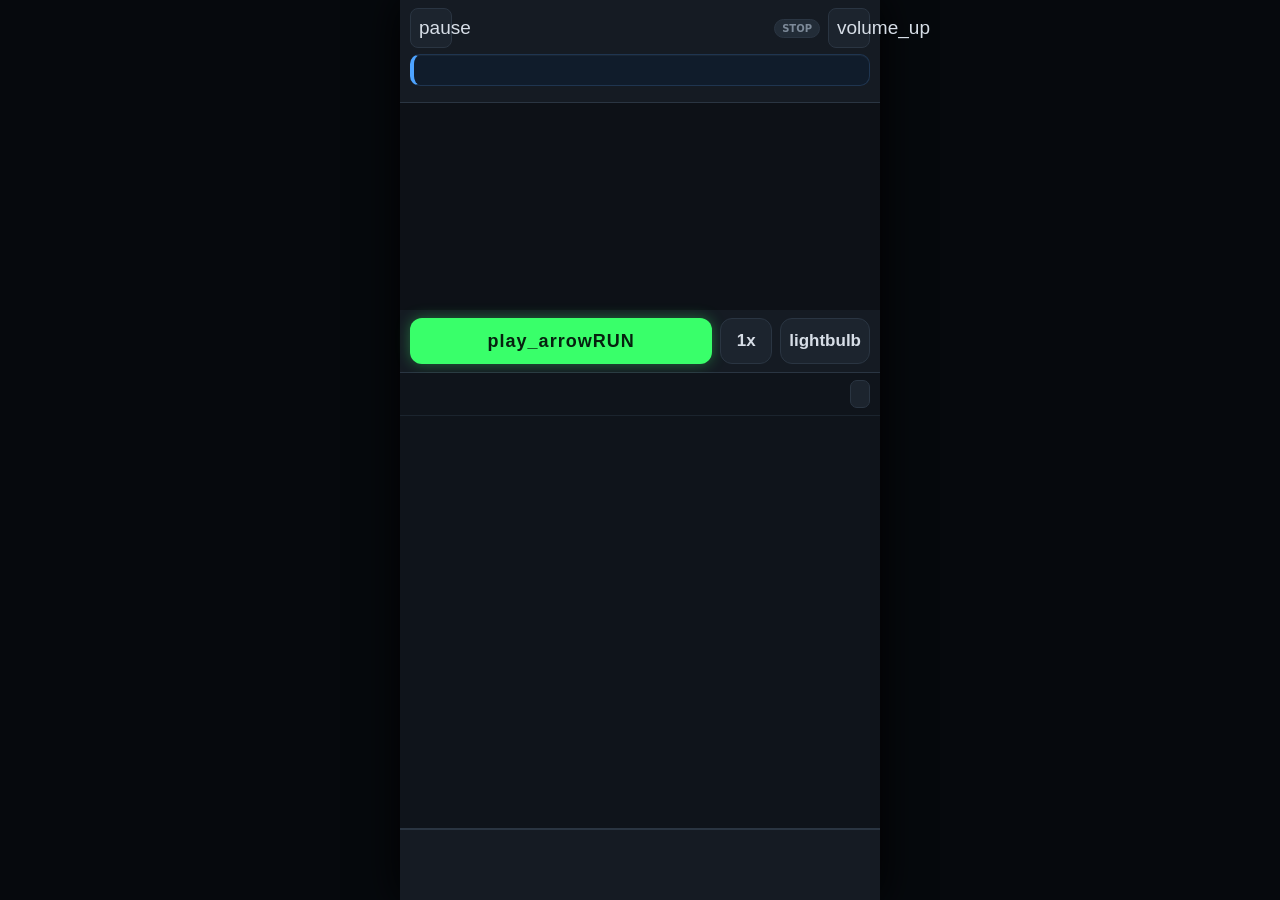
<file: src/head.html>
<!DOCTYPE html>
<html lang="tr" data-theme="dark"><head><meta charset="utf-8">
<meta http-equiv="Content-Security-Policy" content="default-src 'self'; script-src 'self' 'unsafe-inline'; style-src 'self' 'unsafe-inline' https://fonts.googleapis.com; font-src https://fonts.gstatic.com; connect-src 'self' https://uqjhhyuwgrqkhvdkqezm.supabase.co; img-src 'self' data: blob:; manifest-src 'self'; worker-src 'self'; object-src 'none'; base-uri 'none'; form-action 'none'">
<meta name="referrer" content="no-referrer">
<meta name="theme-color" content="#0d1117">
<link rel="preconnect" href="https://fonts.googleapis.com"><link rel="preconnect" href="https://fonts.gstatic.com" crossorigin>
<link rel="stylesheet" href="https://fonts.googleapis.com/css2?family=Roboto+Flex:opsz,wdth,wght@8..144,25..151,100..1000&display=swap">
<link rel="stylesheet" href="https://fonts.googleapis.com/css2?family=Material+Symbols+Rounded:opsz,wght,FILL,GRAD@20..48,100..700,0..1,-50..200&icon_names=account_circle,add,add_circle,arrow_back,arrow_downward,arrow_forward,arrow_upward,bolt,brightness_auto,build,call_split,celebration,check,check_circle,close,cloud,dark_mode,delete,delete_history,delete_sweep,edit,electrical_services,emoji_events,expand_more,factory,help,home,insights,install_mobile,inventory_2,ios_share,key,leaderboard,light_mode,lightbulb,local_fire_department,lock,lock_open,login,logout,map,memory,menu,more_vert,new_releases,oil_barrel,pause,play_arrow,precision_manufacturing,radio_button_unchecked,refresh,remove,restart_alt,resume,rocket_launch,school,science,sensors,settings,sports_esports,stairs,stop,sync,system_update,touch_app,vibration,visibility,volume_off,volume_up,waving_hand,workspace_premium&display=block">
<link rel="manifest" href="manifest.webmanifest">
<link rel="icon" type="image/png" sizes="32x32" href="icons/favicon-32.png">
<link rel="apple-touch-icon" href="icons/apple-touch-icon.png">
<meta name="apple-mobile-web-app-capable" content="yes">
<meta name="mobile-web-app-capable" content="yes">
<meta name="apple-mobile-web-app-title" content="Ladder Master">
<meta name="apple-mobile-web-app-status-bar-style" content="black-translucent">
<meta name="viewport" content="width=device-width,initial-scale=1,maximum-scale=1,user-scalable=no,viewport-fit=cover">
<title>Ladder Master — PLC Logic Puzzle</title>
<style>
:root{--bg:#0d1117;--p1:#151b23;--p2:#1c242e;--ln:#2a3542;--tx:#d7dee7;--dim:#7d8a99;--neon:#39ff6a;--amb:#ffb020;--red:#ff4d4d;--blu:#4da3ff;--pur:#c77dff;
--okbg:#0f2a18;--okln:#1f7a37;--tx2:#cfe0f2;--tx3:#aab6c3;--redt:#ff9a9a;--danbg:#3b1414;--danln:#7a2323;--danhot:#5a1717;--wire:#3a4757;--ph:#2b3744;--bar:#222c37;--chip:#1d2733;
--sheet:#161d27;--selbg:#14263a;--ttl:#eafff0;--sym:#9fb0c2;--bv:#9fe8b3;--bxln:#6d8097;--rail:#46576b;--toast:#243242;--act:#26323f;--btn:#212c38;--ln2:#1b242e;--big:#161e28;
--bx:#141c25;--card:#141b24;--mglow:#132a1c;--gridl:#131b24;--qq:#12461f;--ed:#0f141b;--in:#0e141b;--bxon:#0d2615;--icb:#0b1016;--app:#06090d;--ov:rgba(3,6,10,.82);--glow:1;--tbg:#101c2b;--tln:#1f3550;color-scheme:dark}
html[data-theme=light]{--bg:#eef2f6;--p1:#ffffff;--p2:#f2f5f8;--ln:#cdd6e0;--tx:#18212c;--dim:#5e6b7a;--neon:#11a843;--amb:#c77a00;--red:#d92b2b;--blu:#1c6fd1;--pur:#8a3fd1;
--okbg:#dcf6e4;--okln:#7fd39b;--tx2:#1f2b38;--tx3:#3c4856;--redt:#c42020;--danbg:#fde4e4;--danln:#efa3a3;--danhot:#f8c9c9;--wire:#a9b6c4;--ph:#c3cdd8;--bar:#dde3ea;--chip:#f2f5f8;
--sheet:#ffffff;--selbg:#dceafd;--ttl:#0b3d1c;--sym:#4c5b6b;--bv:#0e7a33;--bxln:#7f8fa1;--rail:#7d8c9c;--toast:#2a3644;--act:#e3e9f0;--btn:#eef2f6;--ln2:#dfe5ec;--big:#ffffff;
--bx:#f6f8fa;--card:#ffffff;--mglow:#d6f3df;--gridl:#e4e9ef;--qq:#c6f0d3;--ed:#f7f9fb;--in:#ffffff;--bxon:#dcf6e4;--icb:#f2f5f8;--app:#cfd8e2;--ov:rgba(20,30,40,.45);--glow:0;--tbg:#e8f1fd;--tln:#bcd4f3;color-scheme:light}
html[data-theme=light] #toast{color:#fff}
html[data-theme=light] .mm-title{text-shadow:0 2px 0 rgba(17,168,67,.25)}
html[data-theme=light] .mm-title span{text-shadow:none}
html[data-theme=light] #run,html[data-theme=light] .bigbtn.play{box-shadow:0 4px 14px rgba(17,168,67,.35)}
html[data-theme=light] .bigbtn.play{background:linear-gradient(90deg,#14b84a,#2fd864)}
html[data-theme=light] #run:not(.on){background:#2fd864}
html[data-theme=light] .btn.pri{background:#2fd864;border-color:#2fd864}
html[data-theme=light] .cell.lp .wl,html[data-theme=light] .cell.rp .wr,html[data-theme=light] .cell.ps .sym{filter:none}
.seg{display:flex;gap:6px;margin-bottom:6px}
.seg button{flex:1;height:42px;border-radius:10px;border:1.5px solid var(--ln);background:var(--chip);color:var(--tx);font-size:13.5px;font-weight:700}
.seg button.on{border-color:var(--neon);background:var(--okbg);color:var(--neon)}

*{box-sizing:border-box;-webkit-tap-highlight-color:transparent;user-select:none;-webkit-user-select:none;touch-action:manipulation}
html,body{margin:0;height:100%;background:var(--app);color:var(--tx);font-family:system-ui,-apple-system,"Segoe UI",Roboto,sans-serif;overflow:hidden}
#app{position:relative;height:100dvh;max-width:480px;margin:0 auto;display:flex;flex-direction:column;background:var(--bg);box-shadow:0 0 40px #000}

#cv{width:100%;height:100%;display:block}
#err{position:absolute;left:8px;right:8px;top:50%;transform:translateY(-50%);background:rgba(120,15,15,.95);border:2px solid var(--red);border-radius:10px;padding:10px 12px;display:none;z-index:5;box-shadow:0 0 18px rgba(255,77,77,.5)}
#err b{display:block;font-size:13.5px;line-height:1.35;margin-bottom:8px}
#err .row{display:flex;gap:8px}




.ib{background:var(--p2);border:1px solid var(--ln);color:var(--tx);border-radius:8px;min-width:36px;height:34px;font-size:16px;padding:0 8px}
.ib:active{background:var(--act)}




#top{display:flex;align-items:center;gap:8px;padding:8px 10px 6px;background:var(--p1)}
#top .ib{width:42px;height:40px;font-size:19px}
#title{flex:1;min-width:0;font-weight:800;font-size:16px;line-height:1.15;white-space:nowrap;overflow:hidden;text-overflow:ellipsis}
#title small{display:block;font-size:11px;font-weight:700;letter-spacing:.6px;margin-bottom:1px}
#taskBox{background:var(--p1);padding:0 10px 9px;border-bottom:1px solid var(--ln)}
#task{position:relative;font-size:13px;line-height:1.45;color:var(--tx);max-height:7.6em;overflow-y:auto;user-select:text;-webkit-user-select:text;background:var(--tbg);border:1px solid var(--tln);border-left:4px solid var(--blu);border-radius:10px;padding:22px 11px 8px 11px;box-shadow:inset 0 1px 0 rgba(255,255,255,.04)}
#task::before{content:attr(data-lbl);position:absolute;left:11px;top:6px;font:800 10px system-ui;letter-spacing:1.4px;color:var(--blu)}
#task b{color:var(--blu)}
#goals{display:flex;flex-wrap:wrap;gap:5px;margin-top:7px}
.gl{transition:background .25s,color .25s,border-color .25s}
.gl.ok{animation:glok .5s}
@keyframes glok{40%{transform:scale(1.12)}}
.gl{font-size:11.5px;font-weight:700;padding:3px 9px;border-radius:99px;border:1px solid var(--ln);background:var(--chip);color:var(--tx3)}
.gl.ok{border-color:var(--okln);background:var(--okbg);color:var(--neon)}
#sceneWrap{flex:0 0 auto;height:clamp(150px,23vh,220px);position:relative}
#io{display:flex;gap:8px;padding:8px 10px;background:#0c1117;border-top:1px solid #1d2733;border-bottom:1px solid var(--ln);overflow-x:auto}
#io:empty{display:none}
.iob{flex:1 0 auto;min-width:92px;height:52px;border-radius:12px;border:2px solid var(--c);background:#121920;color:#e6edf5;display:flex;align-items:center;justify-content:center;gap:9px;padding:0 12px;touch-action:manipulation}
.iob .lt{width:22px;height:22px;border-radius:50%;border:2.5px solid var(--c);background:transparent;flex:0 0 22px;transition:background .08s}
.iob.sw .lt{width:34px;height:20px;border-radius:10px;position:relative;flex:0 0 34px}
.iob.sw .lt::after{content:"";position:absolute;top:2px;left:2px;width:12px;height:12px;border-radius:50%;background:#59697b;transition:left .12s}
.iob.on.sw .lt::after{left:16px;background:var(--c)}
.iob.on{background:color-mix(in srgb,var(--c) 18%,#121920);box-shadow:0 0 14px color-mix(in srgb,var(--c) 45%,transparent)}
.iob.on:not(.sw) .lt{background:var(--c)}
.iob .tx{display:flex;flex-direction:column;align-items:flex-start;line-height:1.1}
.iob .tx b{font-size:14px;letter-spacing:.3px}
.iob .tx small{font:600 10.5px ui-monospace,monospace;color:#8da0b4}
.iob:active{transform:scale(.97)}
.iob.idle{opacity:.55}
#ctrl{display:flex;gap:8px;align-items:center;padding:8px 10px;background:var(--p1);border-bottom:1px solid var(--ln)}
#ctrl .ib.big{height:46px;min-width:52px;font-size:17px;font-weight:800;border-radius:12px}
#ctrl .hintb{font-size:21px}
#run{flex:1;height:46px;border-radius:12px;border:0;font-weight:900;font-size:18px;letter-spacing:1px;color:#06210f;background:var(--neon);box-shadow:0 0 14px rgba(57,255,106,.35)}
#run.on{background:var(--red);color:#fff;box-shadow:0 0 12px rgba(255,77,77,.4)}
#pill{font-size:10px;font-weight:800;padding:3px 7px;border-radius:99px;background:var(--bar);color:var(--dim);border:1px solid var(--ln)}
#pill.run{background:var(--okbg);color:var(--neon);border-color:var(--okln)}
#pill.bad{background:var(--danbg);color:var(--red);border-color:var(--danln)}
#editor{flex:1;min-height:0;display:flex;flex-direction:column;background:var(--ed)}
#ehead{display:flex;align-items:center;gap:8px;padding:7px 10px;font-size:12.5px;color:var(--dim);border-bottom:1px solid var(--ln2)}
#ehead .sp{flex:1;line-height:1.25}
#ehead .sp b{color:var(--tx)}
.sm{background:var(--p2);border:1px solid var(--ln);color:var(--tx);border-radius:7px;height:28px;padding:0 9px;font-size:12px}
#rungs{flex:1;overflow-y:auto;overflow-x:auto;padding:6px 6px 14px;-webkit-overflow-scrolling:touch}
.rung{display:flex;align-items:flex-start;margin-bottom:5px}
.gut{width:30px;flex:0 0 30px;height:44px;display:flex;flex-direction:column;align-items:center;justify-content:space-between;padding:1px 0}
.rn{font-size:10px;color:var(--dim);font-family:ui-monospace,monospace}
.rm{background:var(--chip);border:1px solid var(--ln);color:var(--dim);border-radius:6px;width:24px;height:22px;font-size:13px;line-height:1;padding:0}
.grid{position:relative;background:repeating-linear-gradient(0deg,transparent 0 43px,var(--gridl) 43px 44px)}
.rail{position:absolute;top:0;bottom:0;width:4px;background:var(--rail);border-radius:2px}
.grid.on .rail{background:var(--neon);box-shadow:0 0 8px var(--neon)}
.cell{position:absolute;height:44px;border-radius:5px}
.cell svg{display:block;overflow:visible}
.cell svg *{fill:none;stroke-linecap:round}
.cell .wl,.cell .wr{stroke:var(--wire);stroke-width:2.5}
.cell .sym{stroke:var(--sym);stroke-width:2.5}
.cell .ad{fill:var(--tx2);stroke:none;font:600 9.5px ui-monospace,Menlo,monospace;text-anchor:middle}
.cell .tg{fill:var(--dim);stroke:none;font:8.5px system-ui;text-anchor:middle}
.cell .ph{stroke:var(--ph);stroke-width:1.5;stroke-dasharray:3 3}
.cell .plus{stroke:var(--ph);stroke-width:2}
.cell .bx{fill:var(--bx);stroke:var(--bxln);stroke-width:2}
.cell .bt{fill:var(--tx2);stroke:none;font:700 10px ui-monospace,monospace;text-anchor:middle}
.cell .bv{fill:var(--bv);stroke:none;font:600 9.5px ui-monospace,monospace;text-anchor:middle}
.cell .cl{fill:var(--tx2);stroke:none;font:700 11px ui-monospace,monospace;text-anchor:middle}
.cell.lp .wl,.cell.rp .wr{stroke:var(--neon);filter:drop-shadow(0 0 3px var(--neon))}
.cell.ps .sym{stroke:var(--neon);filter:drop-shadow(0 0 3px var(--neon))}
.cell.ps .bx{stroke:var(--neon);fill:var(--bxon)}
.cell.ps .cl{fill:var(--neon)}
.cell.qq .bx{fill:var(--qq)}
.vw{position:absolute;width:3px;background:var(--wire);border-radius:2px}
.vw.on{background:var(--neon);box-shadow:0 0 6px var(--neon)}
#rungs[data-tool="c"] .cell.ec,#rungs[data-tool="o"] .cell.eo{background:rgba(77,163,255,.12);outline:1.5px dashed var(--blu);animation:pl 1s infinite}
@keyframes pl{50%{background:rgba(77,163,255,.25)}}
#addr{margin:2px 0 0 30px;width:calc(100% - 30px);height:34px;border:1.5px dashed var(--ph);background:transparent;color:var(--dim);border-radius:8px;font-size:12px}
#palette{flex:0 0 66px;display:flex;gap:6px;padding:6px 6px calc(6px + env(safe-area-inset-bottom));overflow-x:auto;background:var(--p1);border-top:2px solid var(--ln)}
.pal{flex:0 0 64px;font-size:10.5px!important;border-radius:9px;background:var(--p2);border:1.5px solid var(--ln);color:var(--tx);display:flex;flex-direction:column;align-items:center;justify-content:center;gap:1px;padding:2px;font-size:9px}
.pal svg{display:block}
.pal svg *{fill:none;stroke:var(--sym);stroke-width:2.2;stroke-linecap:round}
.pal svg text{fill:var(--tx2);stroke:none;font:700 11px ui-monospace,monospace;text-anchor:middle}
.pal.sel{border-color:var(--blu);background:var(--selbg);box-shadow:0 0 10px rgba(77,163,255,.5)}
.ov{position:absolute;inset:0;background:var(--ov);z-index:20;display:none;align-items:flex-end;justify-content:center}
.ov.show{display:flex}
.ov.mid{align-items:center}
#ovCard{z-index:30}
.sheet{width:100%;max-height:88%;overflow-y:auto;background:var(--sheet);border:1px solid var(--ln);border-radius:16px 16px 0 0;padding:14px 14px calc(14px + env(safe-area-inset-bottom));animation:up .18s ease-out}
.card{width:90%;max-height:90%;overflow-y:auto;background:var(--sheet);border:1px solid var(--ln);border-radius:16px;padding:16px;text-align:center}
@keyframes up{from{transform:translateY(40px);opacity:0}}
.sheet h3,.card h3{margin:0 0 4px;font-size:16px}
.grp{font-size:10px;color:var(--dim);margin:10px 0 4px;letter-spacing:.8px}
.chips{display:flex;flex-wrap:wrap;gap:6px}
.chip{background:var(--chip);border:1.5px solid var(--ln);color:var(--tx);border-radius:9px;padding:5px 9px;font:600 12px ui-monospace,monospace;text-align:left;min-width:62px}
.chip small{display:block;font:9px system-ui;color:var(--dim)}
.chip.sel{border-color:var(--neon);background:var(--okbg);box-shadow:0 0 8px rgba(57,255,106,.35)}
.fld{display:flex;gap:8px;align-items:center;margin-top:10px}
.fld label{font-size:11px;color:var(--dim);flex:0 0 70px}
.fld input{flex:1;height:34px;background:var(--in);border:1.5px solid var(--ln);border-radius:8px;color:var(--tx);padding:0 10px;font-size:14px;user-select:text;-webkit-user-select:text}
.step{display:flex;align-items:center;gap:10px}
.step b{font:700 16px ui-monospace,monospace;min-width:64px;text-align:center;color:var(--amb)}
.btn{height:42px;border-radius:10px;border:1.5px solid var(--ln);background:var(--btn);color:var(--tx);font-size:14px;font-weight:700;padding:0 14px}
.btn.pri{background:var(--neon);color:#06210f;border-color:var(--neon)}
.btn.dan{background:var(--danbg);border-color:var(--danln);color:var(--redt)}
.btn.wide{flex:1}
.brow{display:flex;gap:8px;margin-top:14px}
.mi{display:block;width:100%;text-align:left;height:46px;margin-bottom:6px;background:var(--chip);border:1.5px solid var(--ln);border-radius:10px;color:var(--tx);font-size:14px;padding:0 14px}
#menu{background:var(--bg)}
#menu .sheet{height:100%;max-height:100%;border-radius:0;background:var(--bg);border:0}
.cat{margin:14px 0 6px;font-size:11px;font-weight:800;letter-spacing:1px;color:var(--amb)}
.cat small{display:block;color:var(--dim);font-weight:500;letter-spacing:0}
.lvs{display:grid;grid-template-columns:repeat(4,1fr);gap:8px}
.lv{aspect-ratio:1;border-radius:12px;background:var(--p2);border:1.5px solid var(--ln);color:var(--tx);display:flex;flex-direction:column;align-items:center;justify-content:center;font-size:20px;font-weight:800}
.lv small{font-size:10px;color:var(--amb);letter-spacing:1px;min-height:12px}
.lv.lock{opacity:.4}
.lv.cur{border-color:var(--neon)}
.stars{font-size:30px;letter-spacing:6px;color:var(--wire);margin:6px 0}
.stars .f{color:var(--amb);text-shadow:0 0 12px var(--amb)}
#toast{position:absolute;left:50%;bottom:90px;transform:translateX(-50%);background:var(--toast);border:1px solid var(--wire);color:var(--tx);font-size:12.5px;padding:8px 14px;border-radius:99px;z-index:50;opacity:0;pointer-events:none;transition:opacity .2s;max-width:90%;text-align:center}
#toast.show{opacity:1}
p.t{font-size:13px;line-height:1.5;color:var(--tx3);text-align:left;margin:8px 0}

.pal{touch-action:pan-x}
#doneBar{flex:0 0 66px;display:none;align-items:center;gap:10px;padding:8px 10px;background:var(--okbg);border-top:2px solid var(--okln);font-size:12.5px;line-height:1.3}
#doneBar span{flex:1}
#doneBar b{color:var(--neon)}
#ghost{position:fixed;left:0;top:0;width:72px;height:64px;border-radius:12px;background:var(--selbg);border:2px solid var(--blu);box-shadow:0 10px 26px rgba(0,0,0,.55),0 0 16px rgba(77,163,255,.6);display:none;flex-direction:column;align-items:center;justify-content:center;font-size:10px;font-weight:700;color:var(--tx);pointer-events:none;z-index:99;opacity:.96;animation:gpop .14s ease-out}
@keyframes gpop{from{scale:.6;opacity:.3}}
#ghost svg *{fill:none;stroke:var(--tx2);stroke-width:2.2;stroke-linecap:round}
#ghost svg text{fill:var(--tx2);stroke:none;font:700 11px ui-monospace,monospace;text-anchor:middle}
.cell.dz{background:rgba(57,255,106,.25)!important;outline:2px solid var(--neon)!important;animation:none!important}
.cell.dragsrc{opacity:.35}
.cell.full{touch-action:none;cursor:grab}
.cell.dz.sw{background:rgba(255,176,32,.25)!important;outline-color:var(--amb)!important}
#palette.trash{background:var(--danbg);border-top-color:var(--red)}
#palette.trash>*{opacity:.15}
#palette.trash::after{content:attr(data-trash);position:absolute;left:0;right:0;text-align:center;line-height:54px;color:var(--redt);font-weight:800;font-size:14px}
#palette.trash.hot{background:var(--danhot);box-shadow:inset 0 0 20px rgba(255,77,77,.6)}
#palette{position:relative}
#menu{background:radial-gradient(120% 70% at 50% 0%,var(--mglow) 0%,var(--bg) 55%)}
#menu .sheet{background:transparent}
.mm{display:flex;flex-direction:column;gap:10px;min-height:100%;padding-bottom:10px}
#mcv{width:100%;height:150px;display:block}
.mm-title{text-align:center;font-weight:900;font-size:40px;letter-spacing:3px;line-height:1;color:var(--ttl);text-shadow:0 0 10px var(--neon),0 0 28px rgba(57,255,106,.55);margin-top:2px}
.mm-title span{display:block;font-size:26px;letter-spacing:10px;color:var(--amb);text-shadow:0 0 12px rgba(255,176,32,.6);margin-top:4px}
.mm-sub{text-align:center;font-size:10.5px;letter-spacing:2.5px;color:var(--dim);margin-bottom:6px}
.pts{align-self:center;background:var(--okbg);border:1.5px solid var(--okln);color:var(--neon);font-weight:800;border-radius:99px;padding:6px 16px;font-size:14px;margin-bottom:6px}
.bigbtn{display:flex;align-items:center;justify-content:center;gap:10px;width:100%;min-height:52px;border-radius:14px;border:1.5px solid var(--ln);background:var(--big);color:var(--tx);font-size:16px;font-weight:800}
.bigbtn small{font-weight:500;color:var(--dim);font-size:11px}
.bigbtn.play{min-height:62px;font-size:22px;letter-spacing:2px;color:#06210f;border:0;background:linear-gradient(90deg,#22d957,#39ff6a);box-shadow:0 0 24px rgba(57,255,106,.45)}
.topbar{display:flex;align-items:center;gap:8px;margin-bottom:12px}
.topbar h3{flex:1;margin:0;font-size:17px}
.topbar .pp{color:var(--neon);font-weight:800;font-size:13px}
.ccard{display:flex;gap:12px;align-items:center;width:100%;padding:14px;border-radius:14px;border:1.5px solid var(--ln);background:var(--card);text-align:left;color:var(--tx);margin-bottom:10px}
.ccard .ic{flex:0 0 58px;height:58px;border-radius:12px;display:flex;align-items:center;justify-content:center;background:var(--icb);border:1.5px solid currentColor}
.ccard .ic svg *{fill:none;stroke:currentColor;stroke-width:2.2;stroke-linecap:round}
.ccard .ic svg text{fill:currentColor;stroke:none;font:700 11px ui-monospace,monospace;text-anchor:middle}
.ccard .bd{flex:1;min-width:0}
.ccard b{display:block;font-size:17px}
.ccard small{display:block;color:var(--dim);font-size:11.5px;margin-top:2px}
.ccard .cnt{font:800 13px ui-monospace,monospace;color:var(--tx)}
.bar{height:6px;border-radius:3px;background:var(--bar);overflow:hidden;margin-top:8px}
.bar i{display:block;height:100%;border-radius:3px}
.lvs5{display:grid;grid-template-columns:repeat(5,1fr);gap:7px}
.lv5{aspect-ratio:1;border-radius:10px;background:var(--p2);border:1.5px solid var(--ln);color:var(--tx);font:800 15px ui-monospace,monospace;display:flex;flex-direction:column;align-items:center;justify-content:center;gap:1px;padding:0}
.lv5 small{font-size:10px;line-height:1}
.lv5.dn{background:var(--okbg);border-color:var(--okln);color:var(--neon)}
.lv5.lock{opacity:.35}
.lv5.cur{box-shadow:0 0 0 2px var(--blu)}
.gain{font-size:28px;font-weight:900;color:var(--amb);text-shadow:0 0 14px rgba(255,176,32,.6);margin:8px 0}
.prow{display:flex;align-items:center;gap:8px;font-size:12px;margin:6px 0}
.prow span{flex:0 0 46px;color:var(--dim)}
.prow .bar{flex:1;margin:0}
.prow b{flex:0 0 54px;text-align:right;font-family:ui-monospace,monospace}
.pal{position:relative}
.pal .nw{position:absolute;top:-4px;right:-4px;background:var(--amb);color:#1d1300;font:800 8px system-ui;font-style:normal;padding:2px 4px;border-radius:6px;box-shadow:0 0 8px var(--amb);animation:pl 1.2s infinite}
.nwt{font:800 11px system-ui;letter-spacing:1.5px;color:var(--amb);margin-bottom:8px}
.el{text-align:left}
.el .eh{display:flex;align-items:center;gap:10px}
.el .eh b{font-size:16px}
.ex{background:var(--ed);border:1px solid var(--ln);border-radius:10px;padding:8px 10px;margin-top:6px}
.ex small{display:block;color:var(--tx3);font-size:12px;line-height:1.4;margin-bottom:6px}
.rs{display:block;margin:2px 0}
.rs .w{fill:none;stroke:var(--neon);stroke-width:2}
.rs .rl{fill:none;stroke:var(--neon);stroke-width:3.5;stroke-linecap:round}
.rs .bg{fill:var(--ed);stroke:none}
.rs svg *{fill:none;stroke:var(--neon);stroke-width:2.2;stroke-linecap:round}
.rs svg text{fill:var(--neon);stroke:none;font:700 11px ui-monospace,monospace;text-anchor:middle}
.rs .ad{fill:var(--tx2);font:600 9.5px ui-monospace,monospace;text-anchor:middle}
.elist{display:flex;flex-wrap:wrap;gap:6px;margin-bottom:6px}
.elb{display:flex;align-items:center;gap:4px;background:var(--chip);border:1.5px solid var(--ln);border-radius:9px;padding:3px 8px 3px 3px;color:var(--tx);font-size:11.5px;font-weight:700}
.elb svg{transform:scale(.8)}
.elb svg *,.el .pal svg *{fill:none;stroke:var(--sym);stroke-width:2.2;stroke-linecap:round}
.elb svg text,.el .pal svg text{fill:var(--tx2);stroke:none;font:700 11px ui-monospace,monospace;text-anchor:middle}
.elb.on{border-color:var(--neon);background:var(--okbg)}
.gcard{background:var(--card);border:1px solid var(--ln);border-radius:12px;padding:10px;margin-bottom:8px}
.acct{align-self:center;background:transparent;border:1.5px solid var(--ln);color:var(--tx);border-radius:99px;padding:6px 16px;font-size:13px;margin:-2px 0 4px}
.brow2{display:flex;gap:10px}.brow2 .bigbtn{flex:1;font-size:15px}
.prof{display:flex;flex-direction:column;align-items:center;gap:4px;margin:6px 0 10px}
.prof .av{width:64px;height:64px;border-radius:50%;background:var(--okbg);border:2px solid var(--neon);color:var(--neon);display:flex;align-items:center;justify-content:center;font:900 28px system-ui}
.prof b{font-size:19px}.prof span{color:var(--neon);font-weight:800}
.myr{background:var(--okbg);border:1.5px solid var(--okln);border-radius:12px;padding:10px 14px;margin-bottom:10px;font-size:14px}
.lb{display:flex;flex-direction:column;gap:6px}
.lbr{display:flex;align-items:center;gap:10px;background:var(--card);border:1px solid var(--ln);border-radius:10px;padding:10px 12px}
.lbr .rk{flex:0 0 30px;text-align:center;font:800 15px ui-monospace,monospace;color:var(--dim)}
.lbr .nm{flex:1;font-weight:700;overflow:hidden;text-overflow:ellipsis;white-space:nowrap}
.lbr .sc{font:800 13px ui-monospace,monospace;color:var(--neon)}
.lbr.me{border-color:var(--neon);background:var(--okbg)}
.fld input{text-transform:none}
#palette{flex-basis:72px}
.pal span{font-size:10.5px;font-weight:600}
html[data-theme=light] #io{background:#1a222c}
.pz{display:flex;flex-direction:column;gap:8px;margin-top:12px}
.pz .bigbtn{min-height:50px}
.hstep{background:var(--ed);border:1px solid var(--ln);border-radius:12px;padding:10px 12px;margin:8px 0;text-align:left}
.hstep h4{margin:0 0 6px;font-size:13px;color:var(--amb)}
.sol{font:600 13px/1.6 ui-monospace,monospace;color:var(--tx);white-space:normal}
.sol .rl2{display:block;padding:4px 0;border-bottom:1px dashed var(--ln)}
.sol .rl2:last-child{border:0}
.ver{text-align:center;font:600 11.5px ui-monospace,monospace;color:var(--dim);margin-top:6px;letter-spacing:.5px}
.cstat{display:flex;gap:12px;margin-top:6px;font-size:12px;color:var(--tx3);font-weight:700}
.cstat.big{font-size:14px;margin-top:8px}.cstat b{color:var(--tx)}
.pcard{background:var(--card);border:1.5px solid var(--ln);border-radius:14px;padding:12px 14px;margin-bottom:10px;font-size:16px}
#road{margin:0 -14px}
.rd{position:relative;overflow:hidden;background:radial-gradient(60% 30% at 30% 80%,color-mix(in srgb,var(--neon) 7%,transparent),transparent),radial-gradient(60% 30% at 70% 40%,color-mix(in srgb,var(--blu) 7%,transparent),transparent)}
.rdp{position:absolute;left:0;top:0}
.rdp .rb{fill:none;stroke:var(--ln);stroke-width:26;stroke-linecap:round}
.rdp .rl{fill:none;stroke:var(--card);stroke-width:18;stroke-linecap:round}
.rdp .rdn{fill:none;stroke:var(--neon);stroke-width:6;stroke-linecap:round;stroke-dasharray:2 12;opacity:.9}
.nd{position:absolute;transform:translate(-50%,-50%);width:58px;height:58px;border-radius:50%;border:3px solid var(--ln);background:var(--chip);color:var(--tx);font:900 19px system-ui;display:flex;align-items:center;justify-content:center;box-shadow:0 5px 0 rgba(0,0,0,.35);z-index:2;padding:0}
.nd.dn{background:linear-gradient(#2fd864,#12a846);border-color:#0b7a31;color:#05210e}
.nd.cur{width:72px;height:72px;font-size:24px;background:linear-gradient(#ffd24d,#ff9f1a);border-color:#b86b00;color:#2b1700;animation:bob 1.2s ease-in-out infinite;z-index:3}
.nd.cur::before{content:"";position:absolute;inset:-10px;border-radius:50%;border:3px solid #ffb020;opacity:.6;animation:ring 1.4s ease-out infinite}
.nd.lk{opacity:.85;font-size:18px;background:var(--bar);border-color:var(--wire);color:var(--dim);box-shadow:0 3px 0 rgba(0,0,0,.25)}
.nd.lk.ex{background:color-mix(in srgb,var(--red) 22%,var(--bar));border-color:color-mix(in srgb,var(--red) 55%,var(--wire))}
.nd.ex{border-radius:18px;width:64px;height:64px}
.nd.ex.dn{background:linear-gradient(#ff7a59,#e0352b);border-color:#8f1d16;color:#fff}
.nd.ex.cur{background:linear-gradient(#ff6a4d,#c81e3a);border-color:#7a0f1f;color:#fff}
.nd.ex.cur::before{border-color:var(--red)}
.nd i{position:absolute;right:-4px;top:-4px;width:20px;height:20px;border-radius:50%;background:#fff;color:#12a846;font:900 12px/20px system-ui;font-style:normal;box-shadow:0 1px 3px rgba(0,0,0,.4)}
.nd em{position:absolute;top:-30px;left:50%;transform:translateX(-50%);font-style:normal;font-size:12px;font-weight:900;background:var(--amb);color:#2b1700;padding:2px 8px;border-radius:8px}
.nd u{position:absolute;left:-8px;bottom:-6px;text-decoration:none;font-size:16px}
.exl{position:absolute;transform:translateX(-50%);font:900 10px system-ui;letter-spacing:1px;color:var(--red);z-index:2;white-space:nowrap}
.dec{position:absolute;font-size:24px;opacity:.55;z-index:1}
.fog{position:absolute;left:0;right:0;background:linear-gradient(var(--bg),color-mix(in srgb,var(--bg) 0%,transparent));display:flex;align-items:flex-start;justify-content:center;padding-top:24px;z-index:4;color:var(--dim);font-weight:800;font-size:13px}
.mapbar{position:sticky;top:-14px;z-index:5;background:var(--bg);margin:-14px -14px 0;padding:14px}
@keyframes bob{50%{transform:translate(-50%,-56%)}}
@keyframes ring{from{transform:scale(.85);opacity:.7}to{transform:scale(1.25);opacity:0}}
.nd s.tp{position:absolute;left:50%;bottom:6px;transform:translateX(-50%);width:16px;height:4px;border-radius:2px;opacity:.85}
.nd.cur s.tp{bottom:9px}
.pic{flex:0 0 46px;height:46px;border-radius:10px;border:1.5px solid currentColor;display:flex;align-items:center;justify-content:center;background:var(--icb)}
.pic svg *{fill:none;stroke:currentColor;stroke-width:2.2;stroke-linecap:round}
.pic svg text{fill:currentColor;stroke:none;font:700 11px ui-monospace,monospace;text-anchor:middle}
.instb{background:linear-gradient(90deg,color-mix(in srgb,var(--blu) 22%,var(--big)),var(--big));border-color:color-mix(in srgb,var(--blu) 55%,var(--ln))}
.ishot{display:flex;align-items:center;gap:12px;margin:8px 0 4px;text-align:left}
.ishot img{width:64px;height:64px;border-radius:15px;box-shadow:0 4px 14px rgba(0,0,0,.4)}
.ishot b{font-size:17px}.ishot small{display:block;color:var(--dim);font-size:12px;margin-top:2px}
.isteps{text-align:left;font-size:14px;line-height:1.6;margin:10px 0 0;padding-left:20px}
.isteps b{color:var(--blu)}
/* --- animasyonlar --- */
.card{animation:cpop .22s cubic-bezier(.2,1.4,.4,1)}
@keyframes cpop{from{transform:scale(.86);opacity:0}}
.ov{transition:opacity .15s}
.scrIn>*{animation:scr .26s ease-out both}
.scrIn>*:nth-child(2){animation-delay:.03s}.scrIn>*:nth-child(3){animation-delay:.06s}.scrIn>*:nth-child(4){animation-delay:.09s}.scrIn>*:nth-child(n+5){animation-delay:.12s}
@keyframes scr{from{transform:translateY(14px);opacity:0}}
.cell.pop{animation:cellpop .42s cubic-bezier(.2,1.6,.4,1)}
@keyframes cellpop{0%{transform:scale(.4);opacity:.2}60%{transform:scale(1.12)}100%{transform:scale(1)}}
.pal,.bigbtn,.btn,.ib,#run,.iob,.nd,.mi,.chip{transition:transform .08s}
.pal:active,.bigbtn:active,.btn:active,.ib:active,#run:active,.mi:active,.chip:active{transform:scale(.95)}
.nd:active{transform:translate(-50%,-50%) scale(.92)}
#sceneWrap.shk{animation:shk .45s}
@keyframes shk{20%{transform:translateX(-7px)}40%{transform:translateX(6px)}60%{transform:translateX(-4px)}80%{transform:translateX(2px)}}
#err{animation:cpop .25s cubic-bezier(.2,1.4,.4,1)}
.cnf{position:absolute;inset:0;width:100%;height:100%;pointer-events:none;z-index:60}
.rd .nd{animation:ndin .35s ease-out both}
@keyframes ndin{from{opacity:0;scale:.5}}
.pal.sel{transform:translateY(-4px)}
/* --- bilgi balonu --- */
#tip{position:fixed;z-index:120;max-width:290px;background:var(--sheet);border:1.5px solid var(--blu);border-radius:14px;padding:10px 12px 11px;box-shadow:0 12px 30px rgba(0,0,0,.5);opacity:0;transform:scale(.9) translateY(6px);pointer-events:none;transition:opacity .15s,transform .18s cubic-bezier(.2,1.4,.4,1)}
#tip.show{opacity:1;transform:none;pointer-events:auto}
#tip::after{content:"";position:absolute;left:calc(var(--ax) - 8px);bottom:-9px;width:14px;height:14px;background:var(--sheet);border-right:1.5px solid var(--blu);border-bottom:1.5px solid var(--blu);transform:rotate(45deg)}
#tip.below::after{bottom:auto;top:-9px;transform:rotate(225deg)}
#tip .th{display:flex;align-items:center;gap:8px}
#tip .th svg *{fill:none;stroke:var(--blu);stroke-width:2.2;stroke-linecap:round}
#tip .th svg text{fill:var(--blu);stroke:none;font:700 11px ui-monospace,monospace;text-anchor:middle}
#tip .th b{font-size:14.5px}
#tip .tx2{font-size:12px;color:var(--amb);margin-top:4px;font-weight:700}
#tip .tx2 code{font:700 12px ui-monospace,monospace}
#tip p{margin:6px 0 4px;font-size:12.5px;line-height:1.45;color:var(--tx3)}
#tip small{font-size:11.5px;color:var(--dim);line-height:1.4;display:block}
.solv{background:var(--ed);border:1px solid var(--ln);border-radius:10px;padding:6px 4px}
.sl{display:block;margin:2px 0 6px}
.sl .rl{fill:none;stroke:var(--neon);stroke-width:3.5;stroke-linecap:round}
.sl .w{fill:none;stroke:var(--neon);stroke-width:2;opacity:.85}
.sl .bg{fill:var(--ed)}
.sl .sy *{fill:none;stroke:var(--neon);stroke-width:2.2;stroke-linecap:round}
.sl .sy text{fill:var(--neon);stroke:none;font:700 11px ui-monospace,monospace;text-anchor:middle}
.sl .ad{fill:var(--tx);font:700 9.5px ui-monospace,monospace;text-anchor:middle}
.sl .tg{fill:var(--dim);font:600 8px system-ui;text-anchor:middle}
.sl .rn{fill:var(--dim);font:700 8.5px ui-monospace,monospace}
.sl .bx{fill:var(--bxon);stroke:var(--neon);stroke-width:2}
.sl .bt{fill:var(--tx);font:700 9.5px ui-monospace,monospace;text-anchor:middle}
.sl .bv{fill:var(--neon);font:700 9.5px ui-monospace,monospace;text-anchor:middle}
</style></head><body>
<div id="app">
 <div id="top"><button class="ib" id="bMenu" aria-label="Duraklat / Pause"><span class="ms">pause</span></button><div id="title"></div><span id="pill">STOP</span><button class="ib" id="bSnd"><span class="ms">volume_up</span></button></div>
 <div id="taskBox"><div id="task"></div><div id="goals"></div></div>
 <div id="sceneWrap"><canvas id="cv"></canvas><div id="err"><b id="errT"></b><div class="row"><button class="btn pri wide" id="errRetry"></button><button class="btn wide" id="errEdit"></button></div></div></div>
 <div id="io"></div>
 <div id="ctrl"><button id="run"><span class="ms f">play_arrow</span>RUN</button><button class="ib big" id="bSpd">1x</button><button class="ib big hintb" id="bHint"><span class="ms f">lightbulb</span></button></div>
 <div id="editor"><div id="ehead"><div class="sp" id="einfo"></div><button class="sm" id="bClear"></button></div><div id="rungs"></div></div>
 <div id="palette"></div>
 <div id="doneBar"><span id="doneTxt"></span><button class="btn dan" id="bReset"></button></div>
 <div class="ov" id="ovSheet"><div class="sheet" id="sheet"></div></div>
 <div class="ov mid" id="ovCard"><div class="card" id="card"></div></div>
 <div class="ov" id="menu"><div class="sheet" id="menuIn"></div></div>
 <div id="toast"></div>
 <div id="ghost"></div>
 <div id="tip"></div>
</div>
<script>
</file>
